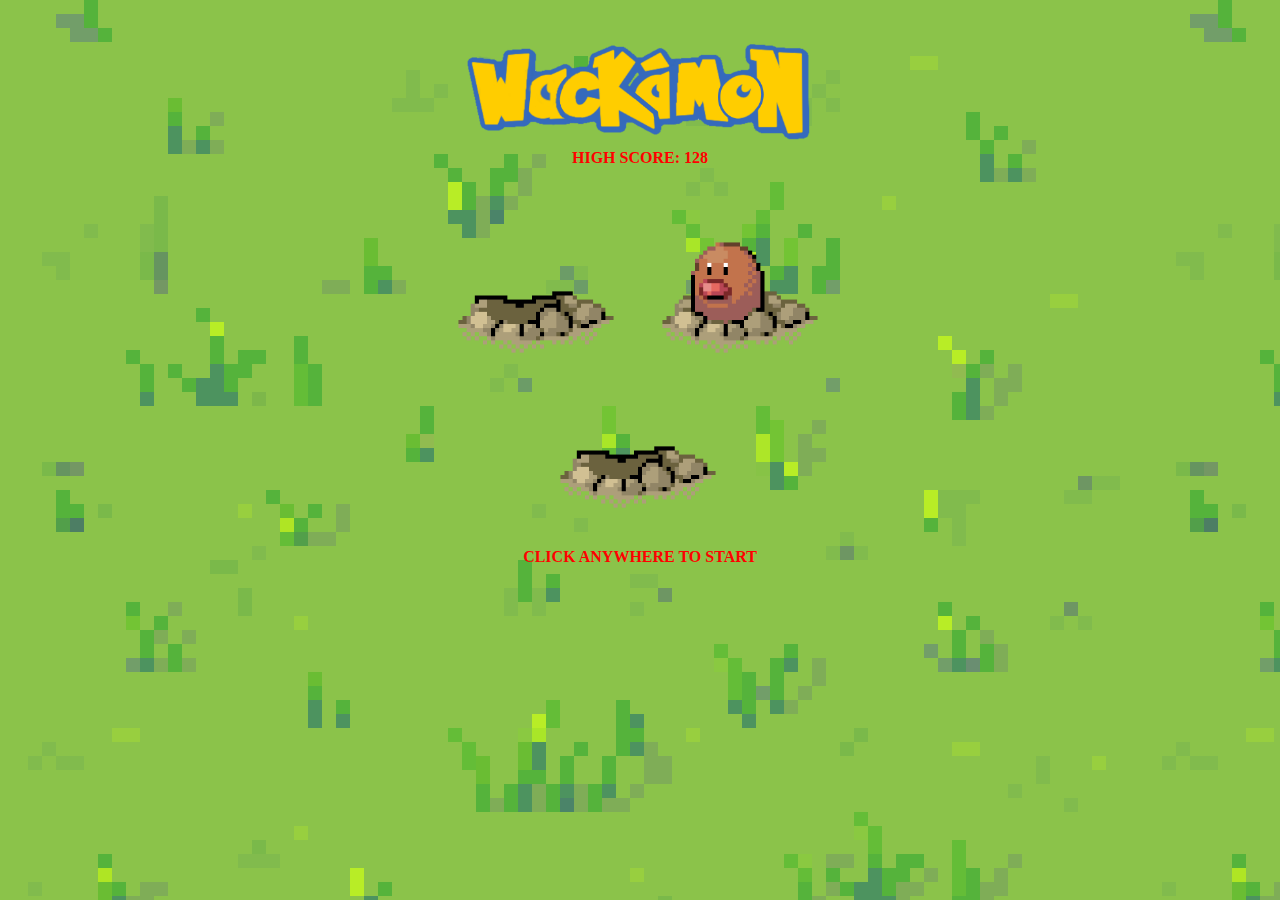
<file: index.html>
<!doctype html>
<html lang="en">
	<head>
		<meta charse="utf-8">
		<title>WACKAMON</title>
		
		<!-- imports -->
		<script src="https://ajax.googleapis.com/ajax/libs/jquery/3.5.1/jquery.min.js"></script>
		
		<!-- these are the javascripts -->
		<script src="javaScripts/game.js"></script>
		<script src="javaScripts/start.js"></script>
		<script src="javaScripts/hole.js"></script>
		<script src="javaScripts/fetchStyle.js"></script>
		<script src="javaScripts/end.js"></script>
				
		<!-- these are my style sheets -->
		<script>
		//used in both
		fetchStyle("styleSheets/main.css");
		
		if(/Android|webOS|iPhone|iPad|iPod|BlackBerry|IEMobile|Opera Mini/i.test(navigator.userAgent)){
			fetchStyle("styleSheets/endPhone.css");
			fetchStyle("styleSheets/headerPhone.css");
			fetchStyle("styleSheets/startPhone.css");
			fetchStyle("styleSheets/gamePhone.css");
		}else{
			fetchStyle("styleSheets/endComputer.css");
			fetchStyle("styleSheets/headerComputer.css");
			fetchStyle("styleSheets/startComputer.css");
			fetchStyle("styleSheets/gameComputer.css");
		}
		</script>
	</head>
	<body>
			<!-- THIS IS THE HEADER -->
			<header id="header">
				<div id = "headerScores">
					<span id="scoreBox" class="header gameStats">SCORE: <span id="currentScore">0</span></span>
					<span id="highScoreBox" class="header gameStats">HIGH SCORE: <span class="highScore">0</span></span>
				</div>
				
				<img id="logo" src="images/logo.png">
				
				<center id="footerStats">
					<span id="homeHighScoreBox" class="header">HIGH SCORE: <span class="highScore">0</span></span>
				</center>
			</header>
		
			<!--THIS IS THE START MENU-->
			<start id="start">
				<center>
					<p style="visibility: hidden;">this game works best on a phone</p>
				
					<img class="startHole" src="images/hole.png"></img>
					<img class="startHole" src="images/diglett.png"></img>
					<br>
					<img class="startHole" src="images/hole.png"></img>
					
					<p id="clickStart">CLICK ANYWHERE TO START</p>
				</center>
			</start>
			
			<!--THIS IS THE GAME-->
			<main id="game" style="display: none">
				<center>
					<div>
						<img id="0" class="hole" src="images/hole.png">
						<img id="1" class="hole" src="images/hole.png">
						<img id="2" class="hole" src="images/hole.png">
					</div>
					<div> 	
						<img id="3" class="hole" src="images/hole.png">
						<img id="4" class="hole" src="images/hole.png">
					</div>
					<div>
						<img id="5" class="hole" src="images/hole.png">
						<img id="6" class="hole" src="images/hole.png">
						<img id="7" class="hole" src="images/hole.png">
					</div>
					<div>
						<img id="8" class="hole" src="images/hole.png">
						<img id="9" class="hole" src="images/hole.png">
					</div>
					<div>
						<img id="10" class="hole" src="images/hole.png">
						<img id="11" class="hole" src="images/hole.png">
						<img id="12" class="hole" src="images/hole.png">
					</div>
				</center>
			</main>
			
			
			<div class="countDown">
				<img class="countDown" src="images/theNumber3.png">
				<img class="countDown" src="images/theNumber2.png">
				<img class="countDown" src="images/theNumber1.png">
				<img class="countDown" src="images/go.png">
			</div>
			
			<div id="end">
				<center>HIGH SCORES</center>
				<div class="highScoreChart">
					<div class="topTen" id="topTen">
					</div>
					
					<center>YOUR SCORE: <span class="userScore"></span><center>
					
					<div id="newHighScore">
						<label>YOU GOT A HIGH SCORE</label>
						<br>
						<br>
					</div>
					
					<button id="finalButton">Menu</button>
					<div id="warning">WARNING<div>
					
				</div>
			</div>
		</div>
	</body>
</html>
</file>
